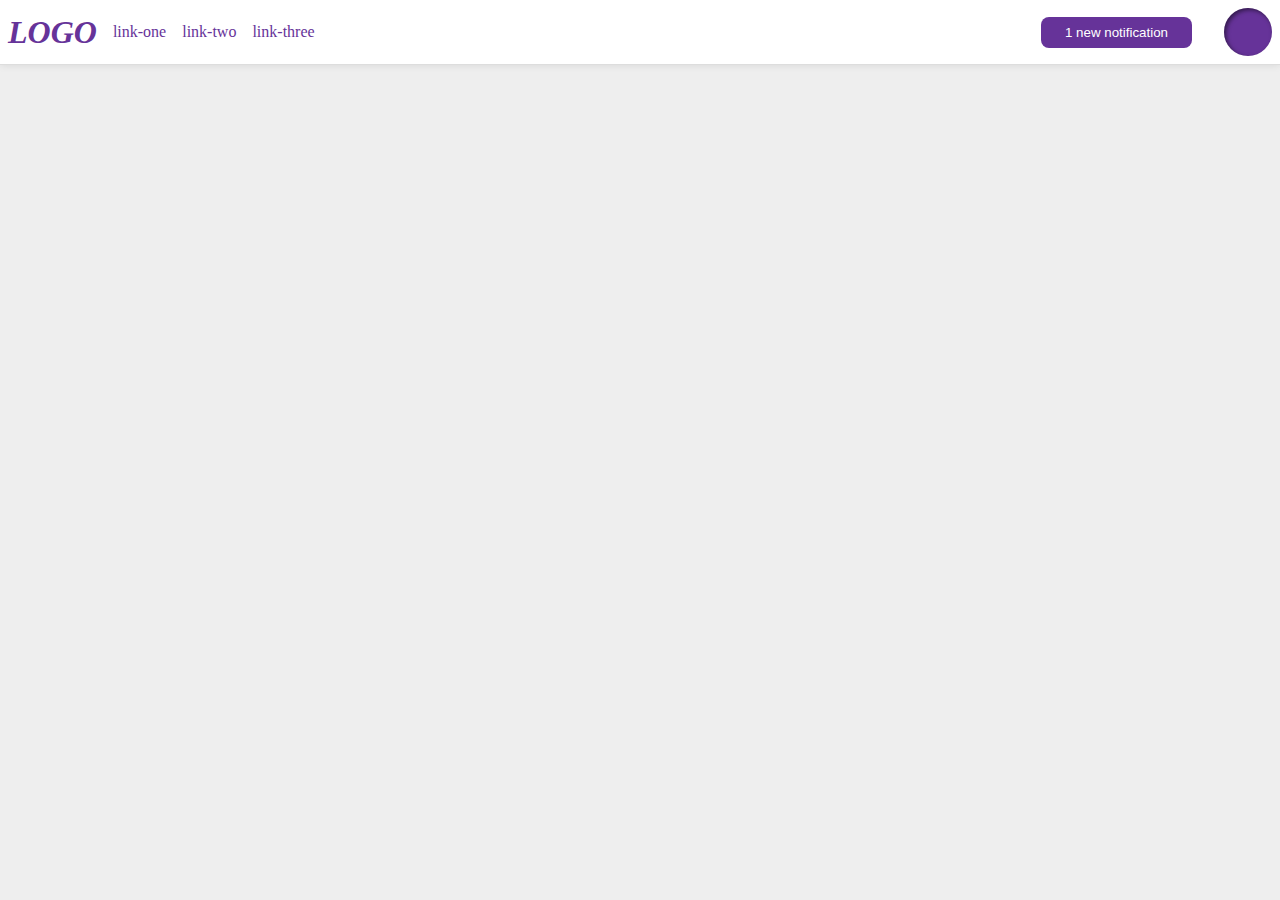
<file: foundations/flex/03-flex-header-2/index.html>
<!DOCTYPE html>
<html lang="en">
  <head>
    <meta charset="UTF-8">
    <meta http-equiv="X-UA-Compatible" content="IE=edge">
    <meta name="viewport" content="width=device-width, initial-scale=1.0">
    <title>Flex Header 2</title>
    <link rel="stylesheet" href="style.css">
  </head>
  <body>
    <div class="header">
      <div class="left-links">
        <div class="logo">
          LOGO
        </div>
        <ul class="links">
          <li><a href="https://google.com">link-one</a></li>
          <li><a href="https://google.com">link-two</a></li>
          <li><a href="https://google.com">link-three</a></li>
        </ul>
      </div>
      <div class="right-links">
        <button class="notifications">
          1 new notification
        </button>
        <div class="profile-image"></div>
      </div>
    </div>
  </body>
</html>
</file>
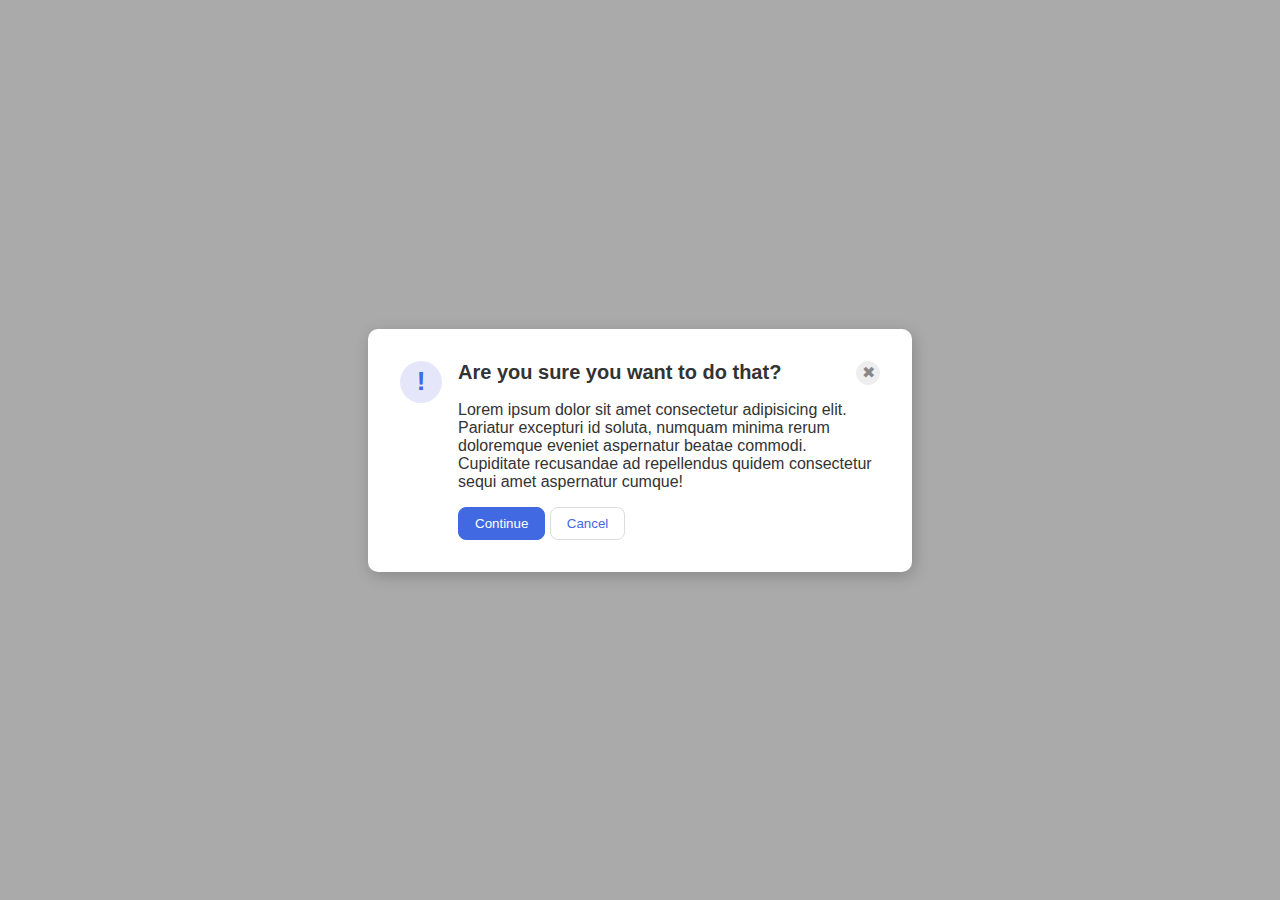
<file: foundations/flex/05-flex-modal/index.html>
<!DOCTYPE html>
<html lang="en">
  <head>
    <meta charset="UTF-8">
    <meta http-equiv="X-UA-Compatible" content="IE=edge">
    <meta name="viewport" content="width=device-width, initial-scale=1.0">
    <link rel="stylesheet" href="style.css">
    <title>Modal</title>
  </head>
  <body>
    <div class="modal">
      

    <div class="icon">!</div>

    <div class="container">
      
      <div class="header-container">
        <div class="header">Are you sure you want to do that?</div>
        
        <button class="close-button">✖</button>
      </div>
      
      
      
      
      <div class="text">Lorem ipsum dolor sit amet consectetur adipisicing elit. Pariatur excepturi id soluta, numquam minima rerum doloremque eveniet aspernatur beatae commodi. Cupiditate recusandae ad repellendus quidem consectetur sequi amet aspernatur cumque!</div>
      
      
      <button class="continue">Continue</button>
      <button class="cancel">Cancel</button>
    </div>
      
    </div>
  </body>
</html>
</file>
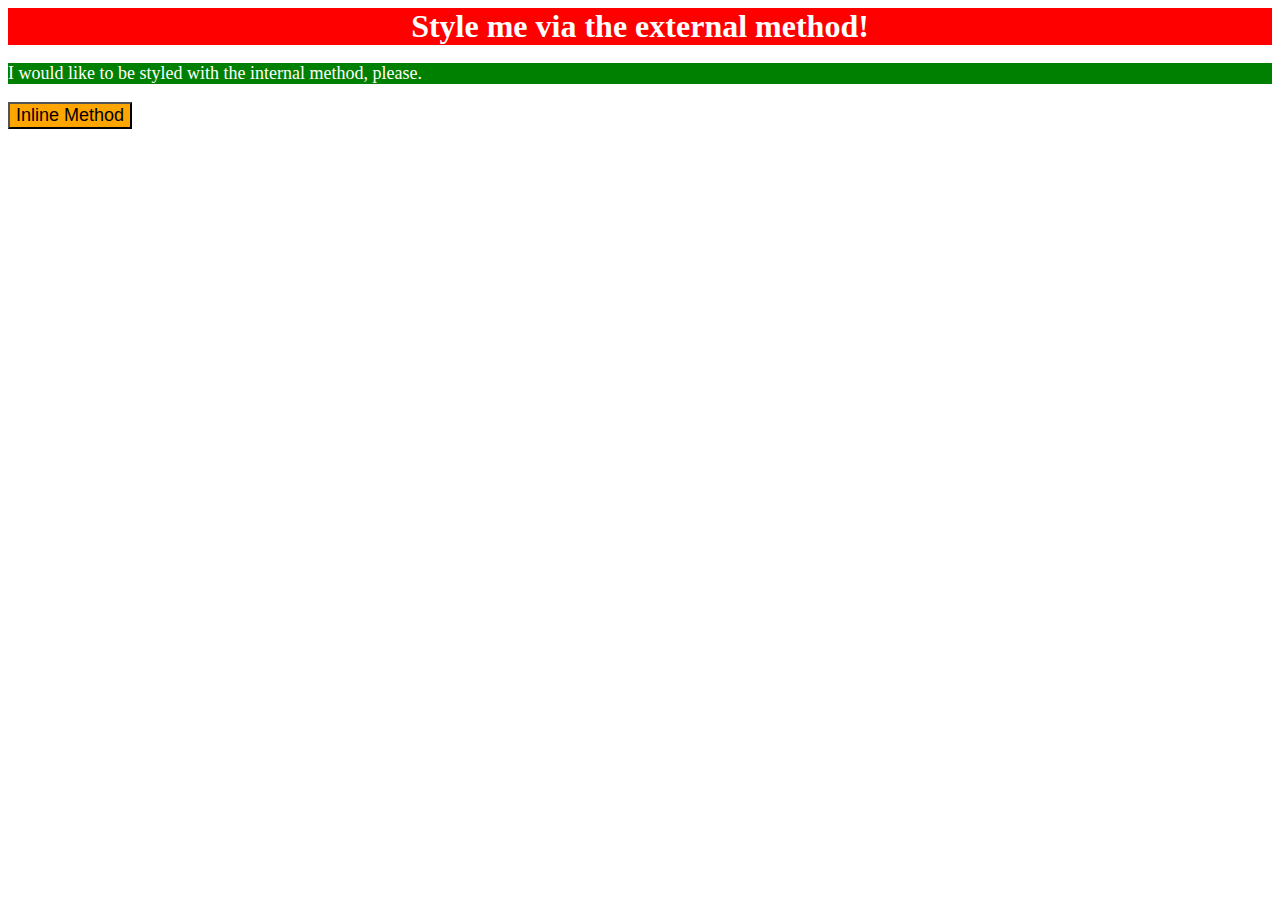
<file: foundations/intro-to-css/01-css-methods/index.html>
<!DOCTYPE html>
<html lang="en">
  <head>
    <style>
      p {
        background-color: green;
        color: white;
        font-size: 18px;
      }
    </style>
    <meta charset="UTF-8">
    <meta http-equiv="X-UA-Compatible" content="IE=edge">
    <meta name="viewport" content="width=device-width, initial-scale=1.0">
    <link rel="stylesheet" href="./styles.css">
    <title>Methods for Adding CSS</title>
  </head>
  <body>
    <div>Style me via the external method!</div>
    <p>I would like to be styled with the internal method, please.</p>
    <button style="background-color: orange; font-size: 18px;">Inline Method</button>
  </body>
</html>
</file>
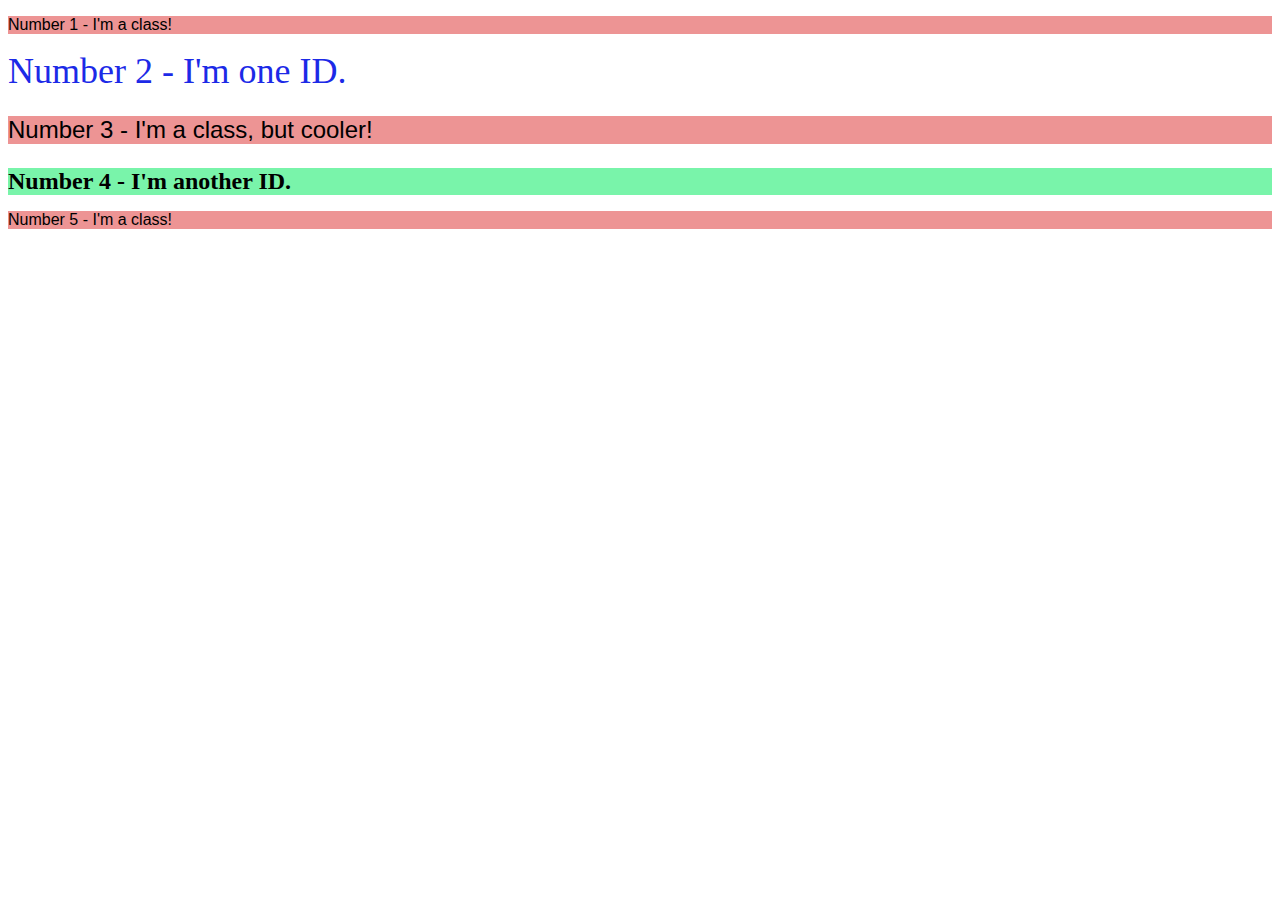
<file: foundations/intro-to-css/02-class-id-selectors/index.html>
<!DOCTYPE html>
<html lang="en">
  <head>
    <meta charset="UTF-8">
    <meta http-equiv="X-UA-Compatible" content="IE=edge">
    <meta name="viewport" content="width=device-width, initial-scale=1.0">
    <title>Class and ID Selectors</title>
    <link rel="stylesheet" href="style.css">
  </head>
  <body>
    <p class="odd">Number 1 - I'm a class!</p>
    <div id="three">Number 2 - I'm one ID.</div>
    <p class="odd cool">Number 3 - I'm a class, but cooler!</p>
    <div id="four">Number 4 - I'm another ID.</div>
    <p class="odd">Number 5 - I'm a class!</p>
  </body>
</html>
</file>
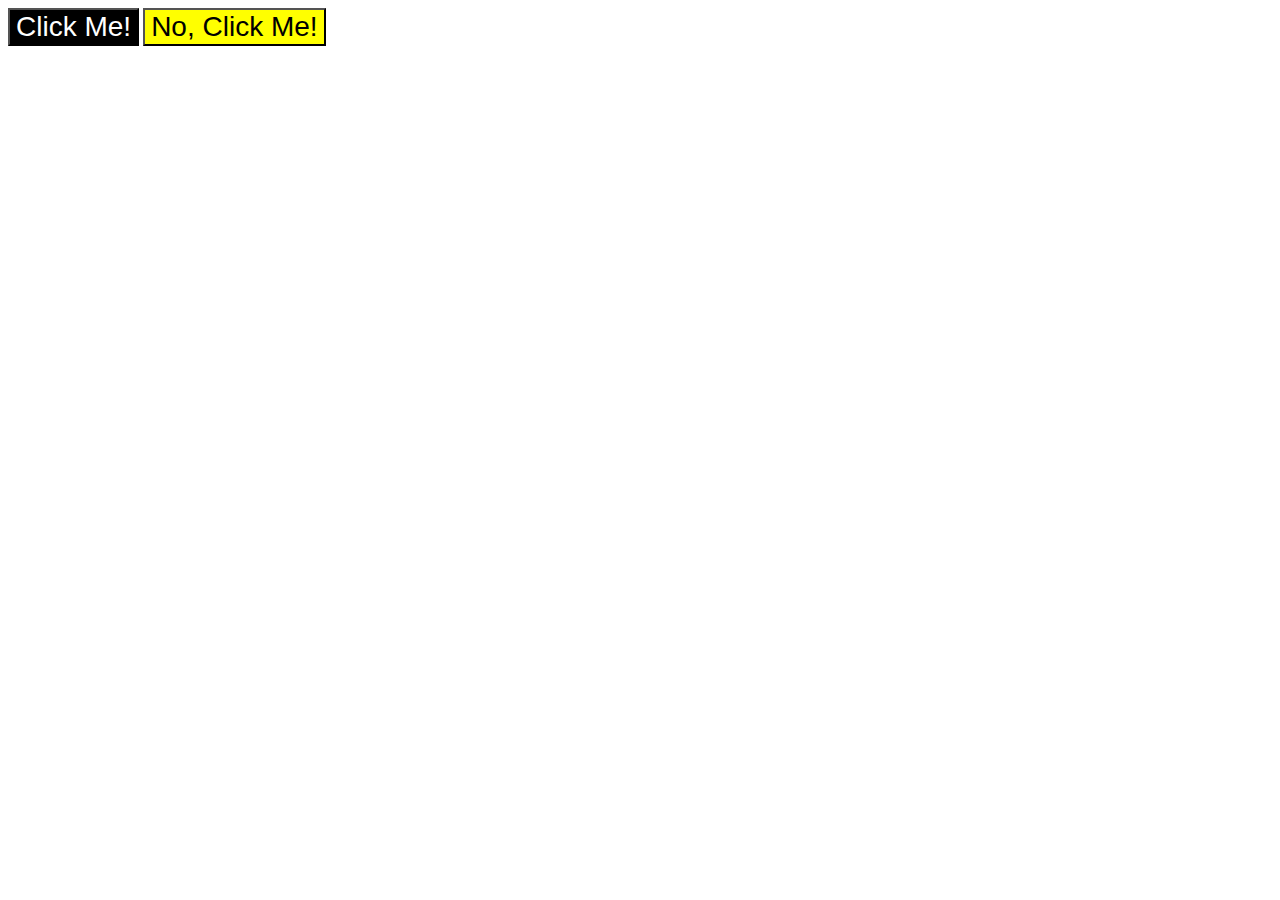
<file: foundations/intro-to-css/03-grouping-selectors/index.html>
<!DOCTYPE html>
<html lang="en">
  <head>
    <meta charset="UTF-8">
    <meta http-equiv="X-UA-Compatible" content="IE=edge">
    <meta name="viewport" content="width=device-width, initial-scale=1.0">
    <title>Grouping Selectors</title>
    <link rel="stylesheet" href="style.css">
  </head>
  <body>
    <button class="one">Click Me!</button>
    <button class="two">No, Click Me!</button>
  </body>
</html>
</file>
<file: foundations/flex/03-flex-header-2/style.css>
body {
  margin: 0;
  background: #eee;
  font-family: "Copperplate", serif;
}

.header {
  display: flex;
  justify-content: space-between;
  background: white;
  border-bottom: 1px solid #ddd;
  box-shadow: 0 0 8px rgba(0,0,0,.1);
  padding: 8px;
}

.profile-image {
  background: rebeccapurple;
  box-shadow: inset 2px 2px 4px rgba(0,0,0,.5);
  border-radius: 50%;
  width: 48px;
  height: 48px;
}

.logo {
  color: rebeccapurple;
  font-size: 32px;
  font-weight: 900;
  font-style: italic;
}

button {
  border: none;
  border-radius: 8px;
  background: rebeccapurple;
  color: white;
  padding: 8px 24px;
  margin-right: 16px;
}

a {
  text-decoration: none;
  color: rebeccapurple;
}

ul {
  display: flex;
  list-style: none;
  margin: 0;
  padding: 0;
  gap: 16px;
}

.header > * {
  display: flex;
  align-items: center;
  gap: 16px;
}
</file>
<file: foundations/flex/05-flex-modal/style.css>
@import url('https://fonts.googleapis.com/css2?family=Roboto:wght@400;700&display=swap');

html, body {
  height: 100%;
}

body {
  font-family: 'Georgia', sans-serif;
  margin: 0;
  padding: 0;
  background: #aaa;
  color: #333;
  display: flex;
  align-items: center;
  justify-content: center;
}

.modal {
  background: white;
  width: 480px;
  border-radius: 10px;
  box-shadow: 2px 4px 16px rgba(0,0,0,.2);
  /* ADDED CODE */
  display: flex;
  padding: 32px;
  gap: 16px;
}

.icon {
  color: royalblue;
  font-size: 26px;
  font-weight: 700;
  background: lavender;
  width: 42px;
  height: 42px;
  border-radius: 50%;
  display: flex;
  align-items: center;
  justify-content: center;
  flex-shrink: 0;
}

.close-button {
  background: #eee;
  border-radius: 50%;
  color: #888;
  font-weight: 400;
  font-size: 16px;
  height: 24px;
  width: 24px;
  display: flex;
  align-items: center;
  justify-content: center;
  border: 1px solid #eee;
  padding: 0;
}

button {
  cursor: pointer;
  padding: 8px 16px;
  border-radius: 8px;
}

button.continue {
  background: royalblue;
  border: 1px solid royalblue;
  color: white;
}

button.cancel {
  background: white;
  border: 1px solid #ddd;
  color: royalblue;
}

/* ADDED CODE */


.text {
  margin-bottom: 16px;
}

.header-container {
  display: flex;
  align-items: center;
  justify-content: space-between;
  margin-bottom: 16px;
  font-weight: bold;
  font-size: 20px;
}
</file>
<file: foundations/intro-to-css/01-css-methods/styles.css>
div {
    background-color: red;
    color: white;
    font-size: 32px;
    text-align: center;
    font-weight: bold;
}
</file>
<file: foundations/intro-to-css/02-class-id-selectors/style.css>
.odd {
    background-color: rgb(237, 148, 148);
    font-family: "Verdana, DejaVu Sans", sans-serif;
}

#three{
    color: rgb(28, 42, 231);
    font-size: 36px;
}

#four{
    background-color: rgb(121, 244, 170);
    font-size: 24px;
    font-weight: bold;
}

.odd.cool {
    font-size: 24px;
}
</file>
<file: foundations/intro-to-css/03-grouping-selectors/style.css>
.one {
    background-color: black;
    color: white;
}

.two {
    background-color: yellow;
}

.one,
.two {
    font-family: "Helvetica, Times New Roman", sans-serif;
    font-size: 28px;
}
</file>
